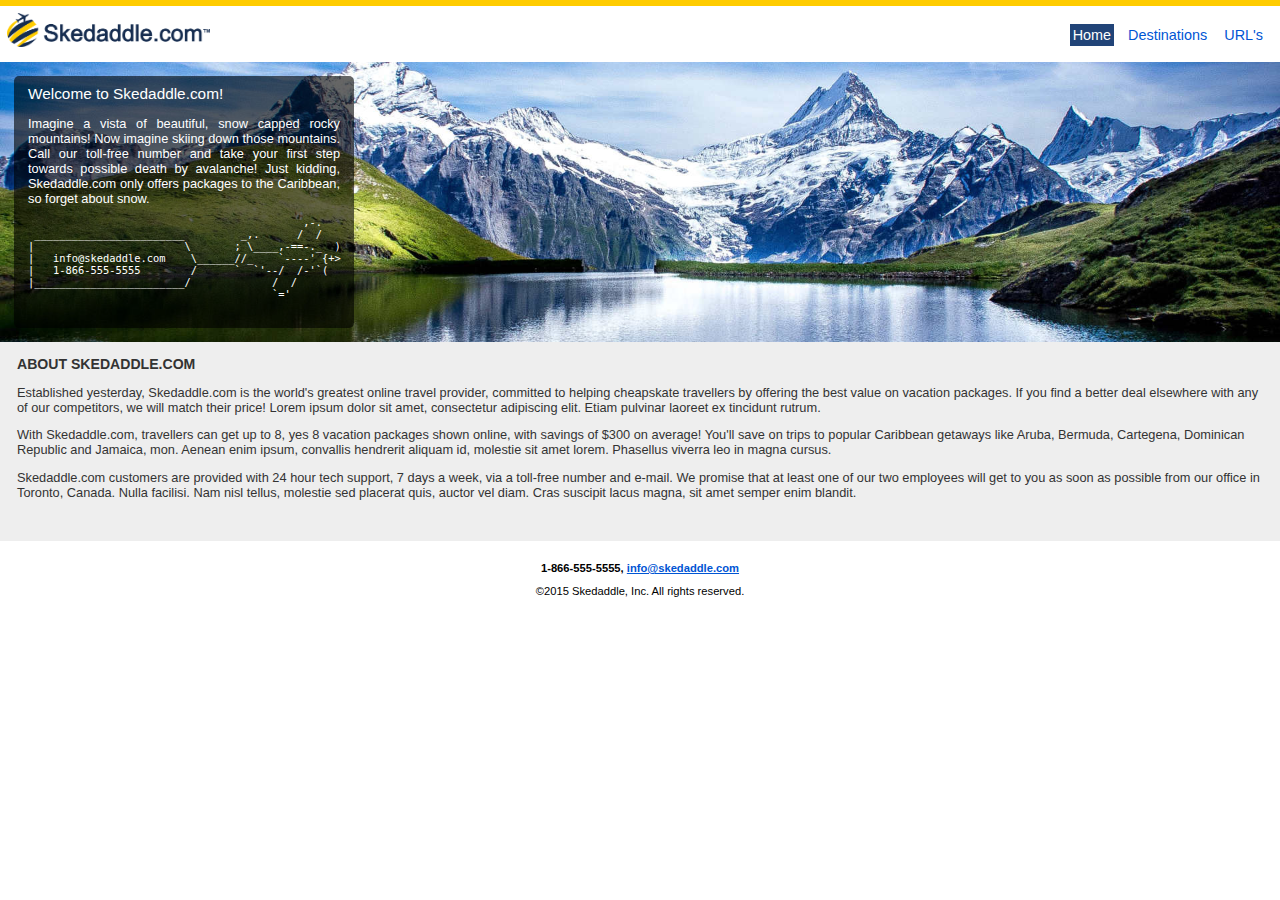
<file: index.html>
<!DOCTYPE html>
<html>
	<head>
		<meta charset = "utf-8">
		<meta name="HandheldFriendly" content="true">
		<meta name="viewport" content="width=device-width, initial-scale=0.7, maximum-scale=0.7, user-scalable=0">
		<link rel = "stylesheet" href = "css/styles.css">
		<title>skedaddle.com</title>
	</head>
	<body class = "bodyContainer">
		<div id = "header">
			<img class = "logo" src = "img/logo.png" alt = "logo">
			<div id = "nav">
				<ul>
					<li><a class = "currentPage" href = "index.html">Home</a></li>
					<li><a href = "destinations.html">Destinations</a></li>
					<li><a href = "urls.html" >URL's</a></li>
				</ul>
			</div>
		</div>

		<div id = "section1container">
			<div class= "transparentBox"></div>
			<div id = "section1">
				<h1>Welcome to Skedaddle.com!</h1>
				<p>Imagine a vista of beautiful, snow capped rocky mountains! Now imagine skiing down those mountains. 
				Call our toll-free number and take your first step towards possible death by avalanche! Just kidding,
				Skedaddle.com only offers packages to the Caribbean, so forget about snow.
     </p>
				<pre class= "plane">
                                            ,-.
 ________________________         _,.      /  /
|                        \       ; \____,-==-._  )
|   info@skedaddle.com    \______//_    `----' {+>
|   1-866-555-5555        /      `  `'--/  /-'`(
|________________________/             /  /
                                       `='
</pre>
			</div>
		</div>
		<div id = "section2container">
			<div id = "section2">
				<h2>ABOUT SKEDADDLE.COM</h2>
				<p>
				Established yesterday, Skedaddle.com is the world's greatest online travel provider, 
				committed to helping cheapskate travellers by offering the best value on vacation packages. 
				If you find a better deal elsewhere with any of our competitors, we will match their price!
				Lorem ipsum dolor sit amet, consectetur adipiscing elit. Etiam pulvinar laoreet ex tincidunt rutrum.
				</p>
				<p>
				With Skedaddle.com, travellers can get up to 8, yes 8 vacation packages shown online, 
				with savings of $300 on average! You'll save on trips to popular Caribbean getaways like Aruba, 
				Bermuda, Cartegena, Dominican Republic and Jamaica, mon. Aenean enim ipsum, convallis hendrerit aliquam id,
				molestie sit amet lorem. Phasellus viverra leo in magna cursus.
				</p>
				<p>
				Skedaddle.com customers are provided with 24 hour tech support, 7 days a week, 
				via a toll-free number and e-mail. We promise that at least one of our two employees
				will get to you as soon as possible from our office in Toronto, Canada. Nulla facilisi. 
				Nam nisl tellus, molestie sed placerat quis, auctor vel diam. Cras suscipit lacus magna, 
				sit amet semper enim blandit.
				</p>
			</div>
		</div>
		<div id = "footer">
			<h3 class = "contact">1-866-555-5555,&nbsp;<a href="mailto:info@skedaddle.com">info@skedaddle.com</a></h3>
			&copy;2015 Skedaddle, Inc. All rights reserved.
		</div>
	</body>
</html>
</file>
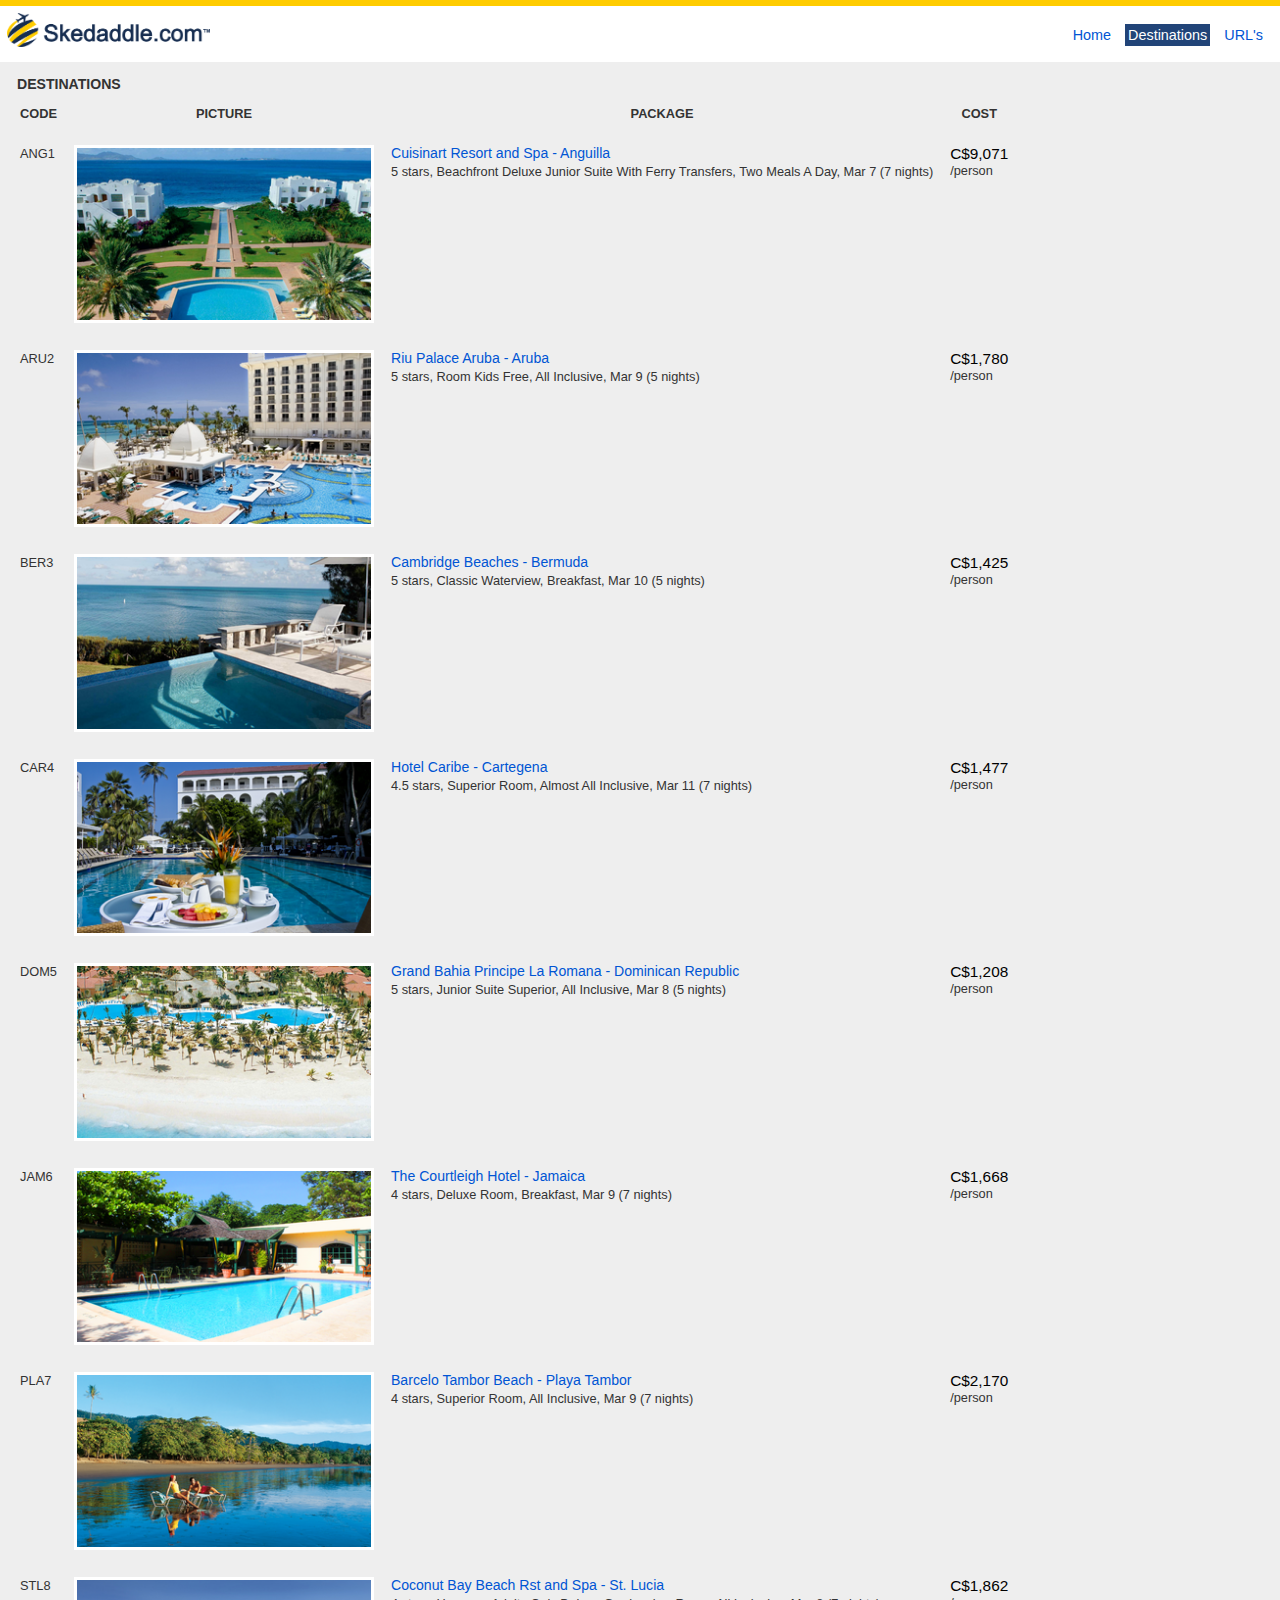
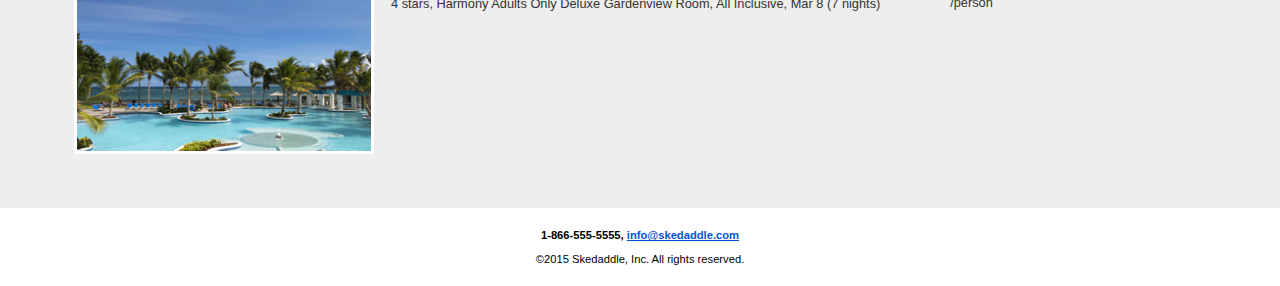
<file: destinations.html>
<!DOCTYPE html>
<html>
	<head>
		<meta charset = "utf-8">
		<meta name="HandheldFriendly" content="true">
		<meta name="viewport" content="width=device-width, initial-scale=0.666667, maximum-scale=0.666667, user-scalable=0">
		<link rel = "stylesheet" href = "css/styles.css">
		<title>skedaddle.com - destinations</title>
	</head>
	<body class = "bodyContainer">
		<div id = "header">
			<img class = "logo" src = "img/logo.png" alt = "logo">
			<div id = "nav">
				<ul>
					<li><a href = "index.html">Home</a></li>
					<li><a class = "currentPage" href = "destinations.html">Destinations</a></li>
					<li><a href = "urls.html" >URL's</a></li>
				</ul>
			</div>
		</div>

		<div id = "section2container">
			<div id = "section2">
			<h2>DESTINATIONS</h2>
				<table>
				
					<tr>
						<td style = "font-weight: bold;" class = "code">CODE</td>
						<td style = "text-align: center; font-weight: bold;" class = "pictureContainer">PICTURE</td>
						<td style = "text-align: center; font-weight: bold;" class = "package">PACKAGE</td>
						<td style = "text-align: center; font-weight: bold;" class = "cost">COST</td>
					</tr>
					
					<tr>
						<td class = "code"><h3>ANG1</h3></td>
						<td class = "pictureContainer">
							<a class = "picture" href = "http://www.ultimatejetvacations.com/images_resort/cuisinart-golf-resort-and-spa_1384449852_0.jpg">
								<img src = "img/anguilla.png" alt = "Anguilla">
							</a>
						</td>
						<td class = "package">
							<h2>Cuisinart Resort and Spa - Anguilla</h2>
							5 stars, Beachfront Deluxe Junior Suite With Ferry Transfers, Two Meals A Day, Mar 7 (7 nights)
						</td>
						<td class = "cost"><h1>C$9,071</h1>/person</td>
					</tr>
					
					<tr>
						<td class = "code"><h3>ARU2</h3></td>
						<td class = "pictureContainer">
							<a class = "picture" href = "http://www.luxe-hotels-resorts.nl/uploaded/Afbeeldingen/Reizen/riu-palace-aruba/riu-palace-aruba-4.jpg">
								<img src = "img/aruba.png" alt = "Aruba">
							</a>
						</td>
						<td class = "package">
							<h2>Riu Palace Aruba - Aruba</h2>5 stars, Room Kids Free, All Inclusive, Mar 9 (5 nights)
						</td>
						<td class = "cost"><h1>C$1,780</h1>/person</td>
					</tr>
					
					<tr>
						<td class = "code"><h3>BER3</h3></td>
						<td class = "pictureContainer">
							<a class = "picture" href = "http://www.ultimatejetvacations.com/images_resort/cambridge-beaches-resort-and-spa_1389647737_4.jpg">
								<img src = "img/bermuda.png" alt = "Bermuda">
							</a>
						</td>
						<td class = "package">
							<h2>Cambridge Beaches - Bermuda</h2>5 stars, Classic Waterview, Breakfast, Mar 10 (5 nights)
						</td>
						<td class = "cost"><h1>C$1,425</h1>/person</td>
					</tr>
					
					<tr>
						<td class = "code"><h3>CAR4</h3></td>
						<td class = "pictureContainer">
							<a class = "picture" href = "http://www.hotelcaribe.com/uploads/galeriahoteles/Piscinas_web.jpg">
								<img src = "img/cartegena.png" alt = "Cartegena">
							</a>
						</td>
						<td class = "package">
							<h2>Hotel Caribe - Cartegena</h2>4.5 stars, Superior Room, Almost All Inclusive, Mar 11 (7 nights)
						</td>
						<td class = "cost"><h1>C$1,477</h1>/person</td>
					</tr>
					
					<tr>
						<td class = "code"><h3>DOM5</h3></td>
						<td class = "pictureContainer">
							<a class = "picture" href = "http://www.grandbahiaprincipepuntacana.com/images/gallery/02.jpg">
								<img src = "img/dominicanrepublic.png" alt = "Dominican Republic">
							</a>
						</td>
						<td class = "package">
							<h2>Grand Bahia Principe La Romana - Dominican Republic</h2>5 stars, Junior Suite Superior, All Inclusive, Mar 8 (5 nights)
						</td>
						<td class = "cost"><h1>C$1,208</h1>/person</td>
					</tr>
					
					<tr>
						<td class = "code"><h3>JAM6</h3></td>
						<td class = "pictureContainer">
							<a class = "picture" href = "http://www.courtleigh.com/c2/wp-content/uploads/2014/08/ppcture-203.jpg">
								<img src = "img/jamaica.png" alt = "Jamaica">
							</a>
						</td>
						<td class = "package">
							<h2>The Courtleigh Hotel - Jamaica</h2>4 stars, Deluxe Room, Breakfast, Mar 9 (7 nights)
						</td>
						<td class = "cost"><h1>C$1,668</h1>/person</td>
					</tr>
					
					<tr>
						<td class = "code"><h3>PLA7</h3></td>
						<td class = "pictureContainer">
							<a class = "picture" href = "http://blog.barcelo.com/wp-content/uploads/TAMBEACH_BEACH_04.jpg">
								<img src = "img/playatambor.png" alt = "Playa Tambor">
							</a>
						</td>
						<td class = "package">
							<h2>Barcelo Tambor Beach - Playa Tambor</h2>4 stars, Superior Room, All Inclusive, Mar 9 (7 nights)
						</td>
						<td class = "cost"><h1>C$2,170</h1>/person</td>
					</tr>
					
					<tr>
						<td class = "code"><h3>STL8</h3></td>
						<td class = "pictureContainer">
							<a class = "picture" href = "http://www.destinationsaintlucia.com/wp-content/uploads/2014/03/1-SplashPoolOcean_.jpg?9d266c">
								<img src = "img/stlucia.png" alt = "St. Lucia">
							</a>
						</td>
						<td class = "package">
							<h2>Coconut Bay Beach Rst and Spa - St. Lucia</h2>4 stars, Harmony Adults Only Deluxe Gardenview Room, All Inclusive, Mar 8 (7 nights)
						</td>
						<td class = "cost"><h1>C$1,862</h1>/person</td>
					</tr>
					
				</table>
			</div>
		</div>
		<div id = "footer">
			<h3 class = "contact">1-866-555-5555,&nbsp;<a href="mailto:info@skedaddle.com">info@skedaddle.com</a></h3>
			&copy;2015 Skedaddle, Inc. All rights reserved.
		</div>
	</body>
</html>
</file>
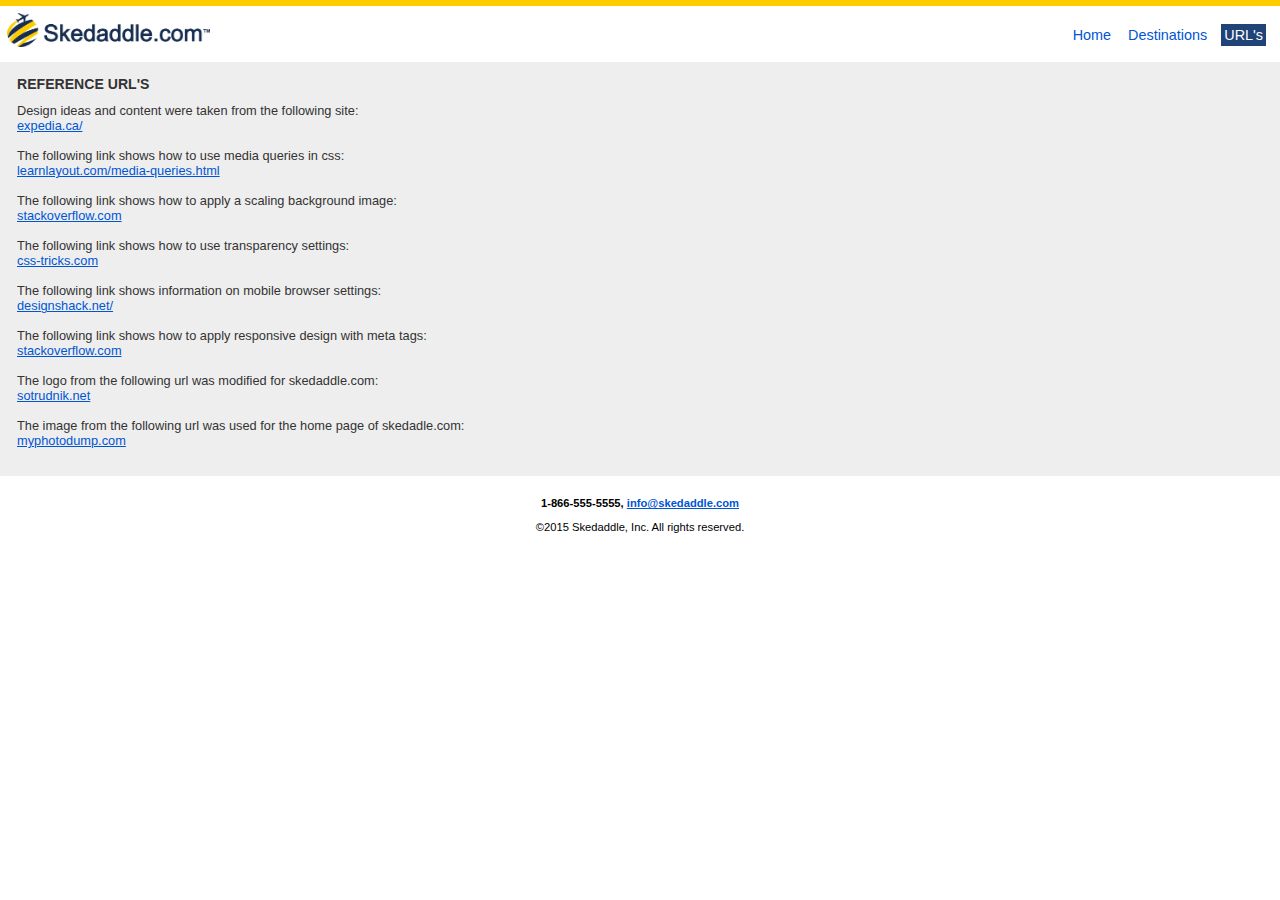
<file: urls.html>
<!DOCTYPE html>
<html>
	<head>
		<meta charset = "utf-8">
		<meta name="HandheldFriendly" content="true">
		<meta name="viewport" content="width=device-width, initial-scale=0.666667, maximum-scale=0.666667, user-scalable=0">
		<link rel = "stylesheet" href = "css/styles.css">
		<title>skedaddle.com - destinations</title>
	</head>
	<body class = "bodyContainer">
		<div id = "header">
			<img class = "logo" src = "img/logo.png" alt = "logo">
			<div id = "nav">
				<ul>
					<li><a href = "index.html">Home</a></li>
					<li><a href = "destinations.html">Destinations</a></li>
					<li><a class = "currentPage" href = "urls.html" >URL's</a></li>
				</ul>
			</div>
		</div>

		<div id = "section2container">
			<div id = "section2">
				<h2>REFERENCE URL'S</h2>
				Design ideas and content were taken from the following site:<br>
				<a href = "http://www.expedia.ca/">expedia.ca/</a><br><br>
				The following link shows how to use media queries in css:<br>
				<a href = "http://learnlayout.com/media-queries.html">learnlayout.com/media-queries.html</a><br><br>
				The following link shows how to apply a scaling background image:<br>
				<a href = "http://stackoverflow.com/questions/376253/stretch-and-scale-css-background">stackoverflow.com</a><br><br> 
				The following link shows how to use transparency settings:<br>
				<a href = "http://css-tricks.com/css-transparency-settings-for-all-broswers/">css-tricks.com</a><br><br>
				The following link shows information on mobile browser settings:<br>
				<a href = "http://designshack.net/articles/css/quick-tips-for-creating-a-mobile-optimized-site/">designshack.net/</a><br><br>
				The following link shows how to apply responsive design with meta tags:<br>
				<a href = "http://stackoverflow.com/questions/12021794/android-browser-ignores-responsive-web-design">stackoverflow.com</a><br><br>
				The logo from the following url was modified for skedaddle.com:<br>
				<a href = "http://www.sotrudnik.net/design/logos/travel/img/travel-agency-logo.jpg">sotrudnik.net</a><br><br>
				The image from the following url was used for the home page of skedadle.com:<br>
				<a href = "http://www.myphotodump.com/content/uploads/2014/08/swiss-alps-4425-2576-oc.jpg">myphotodump.com</a>
			</div>
		</div>
		<div id = "footer">
			<h3 class = "contact">1-866-555-5555,&nbsp;<a href="mailto:info@skedaddle.com">info@skedaddle.com</a></h3>
			&copy;2015 Skedaddle, Inc. All rights reserved.
		</div>
	</body>
</html>
</file>
<file: css/styles.css>
.bodyContainer
{
	margin: 0px;
	width: 100%;
	font-family: Arial, Helvetica, sans-serif;
}

a
{
	color: #0055d4;
}

h1
{
	margin-top: 0px;
	font-size: 1.2em;
	font-weight: normal;
}

h2
{
	margin-top: 0px;
	font-size: 1.1em;
}

h3
{
	margin-top: 1px;
	font-size: 1em;
	font-weight: normal;
}

#header
{
	display: inline-block;
	width: 100%;
	background-color: white;
	border-top-style: solid;
	border-top-color: #ffcc00;
	border-top-width: 6px;
}

.logo
{
	float: left;
	padding-left: 7px;
	padding-top: 7px;
	width: 203px;
}

#nav
{
	float: right;
	margin-left: 14px;
	margin-right: 7px;
	margin-top: 7px;
}

#nav ul {
	
	font-size: .9em;
	padding: 0;
	list-style-type: none;
}

#nav li
{
	list-style: none;
	padding-right: 7px;
	padding-top: 7px;
	display: inline;
}

#nav a
{
	padding: 3px;
	text-decoration: none;
}

#nav a:hover
{
	background-color: #214478;
	color: white;
	padding: 3px;
}

.currentPage 
{
	padding: 3px;
	background-color: #214478;
	color: white;
}

@media screen and (min-width: 480px)
{
	#section1container
	{
		display: block;
		height: 280px;
		background-color: white;
		background: url(../img/swissalps.jpg) no-repeat center center;
		-webkit-background-size: cover; /* For WebKit*/
		-moz-background-size: cover;    /* Mozilla*/
		-o-background-size: cover;      /* Opera*/
		background-size: cover;         /* Generic*/
	}
	
	.transparentBox
	{
		display: block;
		position: relative;
		top: 14px;
		left: 14px;
		width: 340px;
		height: 252px;
		border-radius: 5px;
		background-color: black;
		opacity: 0.6;
		-moz-opacity: 0.6;
		-khtml-opacity: 0.6;
		filter: alpha(opacity=60);
		z-index: 0;
	}
	
	#section1
	{
		display: block;
		position: absolute;
		top: 85px;
		left: 28px;
		width: 312px;
		z-index: 1;
		font-size: .8em;
		color: white;
	}
	
	#section1 h1
	{
		margin-bottom: 0px;
	}
	
	#section1 p
	{
		text-align: justify;
		text-justify: inter-word;
		margin-bottom: 0px;
	}
}

@media screen and (max-width: 479px)
{
	#section1container{
		border-top-style: solid;
		border-top-color: #eeeeee;
		border-top-width: 1px;
	}
	
	#section1
	{
		font-size: .8em;
		margin-top: 14px;
		padding: 0px 17px 0px 17px;
		color: #333333;
	}
	
	#section1 h1
	{
		text-align: left;
		display: inline-block;
		font-weight: bold;
		margin-bottom: 0px;
	}
	
	#nav
	{
		float: left;
		margin-left: 17px;
		margin-top: 7px;
	}
		
	.plane
	{
		display: none;
	}
}

#section2container
{
	text-align: left;
	background-color: white;
	width: 100%;
	background-color: #eeeeee;
}

#section2
{
	margin-top: 14px;
	padding: 0px 17px 28px 17px;
	font-size: .8em;
	color: #333333;
	display: inline-block;
}

td
{
	vertical-align: top;
	padding-bottom: 21px;
}

@media screen and (min-width: 480px)
{
	.pictureContainer
	{
		width: 300px;
		padding-left: 14px;
	}

	.picture
	{
		width: 100%;
	}

	.picture img
	{
		width: 98%;
		border-style: solid;
		border-width: 3px;
		border-color: white;	
	}

	.package
	{
		padding-left: 14px;
	}

	.cost
	{
		padding-left: 14px;
	}
}

@media screen and (max-width: 479px)
{
	.pictureContainer
	{
		display: none;
	}

	.picture
	{
		display: none;
		
	}

	.picture img
	{
		display: none;
	}

	.package
	{
		padding-left: 7px;
	}

	.cost
	{
		padding-left: 7px;
	}
}

.package h2
{
	margin-bottom: 3px;
	font-weight: normal;
	color: #0055d4;
}

.cost h1
{
	margin-bottom: 0px;
	color: black;
}

.contact
{
	font-size: 1em;
	font-weight: bold;
}

#footer
{
	text-align: center;
	font-size: .7em;
	margin-top: 21px;
	padding-bottom: 21px;
}
</file>
